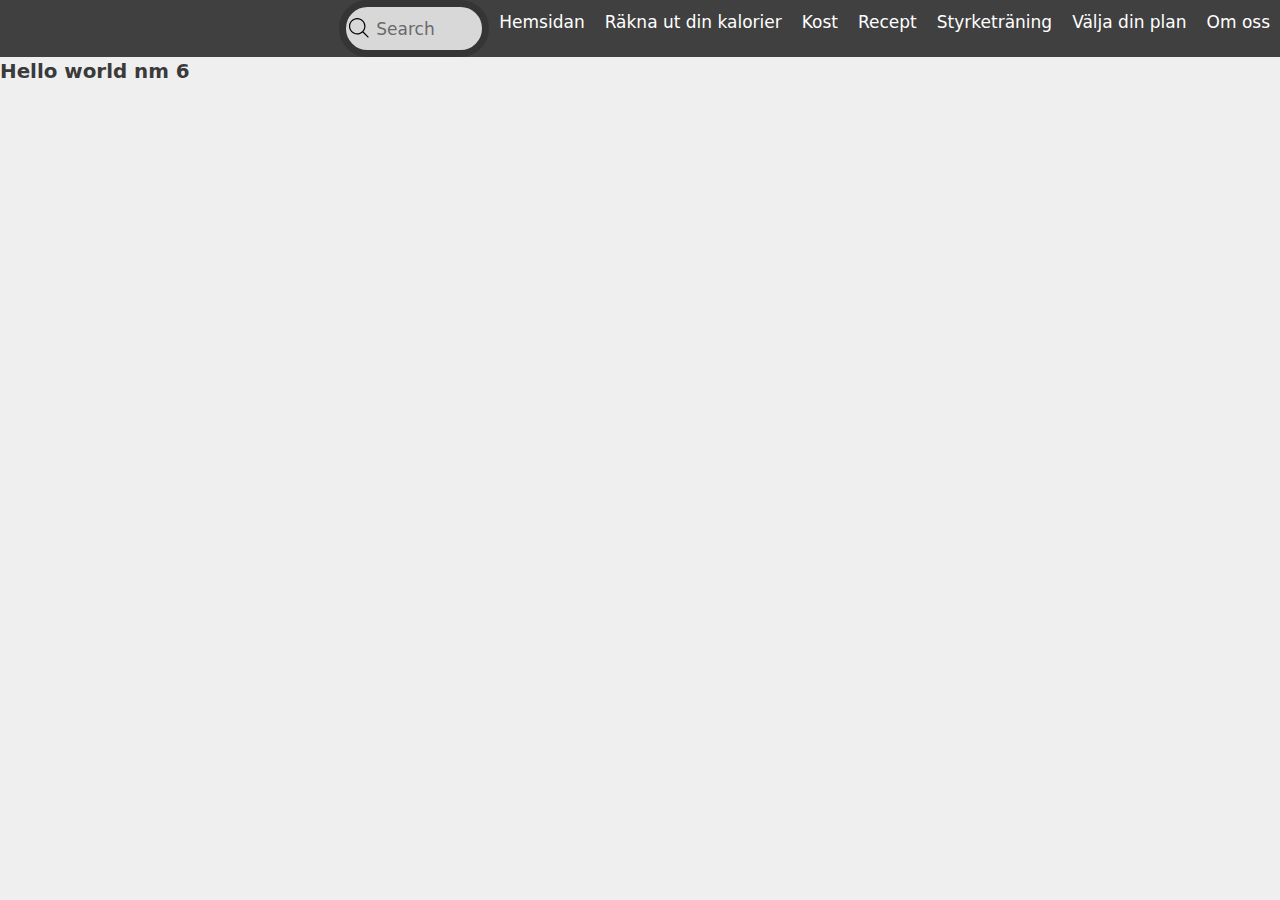
<file: dinplan.html>
<html>
<head>
    <meta charset="utf-8">
    <meta name="viewport" content="width=device-width, initial-scale=1">
    <link rel="stylesheet" href="./style.css">
    <title> Fitness Center></title>
</head> 
<body>
<!--sida 1-->
<nav class="navigation">
    <ul>
        <li><a href="omoss.html ">Om oss</a></li>
        <li><a href="dinplan.html">Välja din plan</a></li>
        <li><a href="styrketraning.html">Styrketräning</a></li>
        <li><a href="recept.html">Recept</a></li>
        <li><a href="kost.html">Kost</a></li>
        <li><a href="kalorier.html">Räkna ut din kalorier</a></li>
        <li><a href="index.html">Hemsidan</a></li>
        <li class="container-input">
            <input type="text" placeholder="Search" name="text" class="input">
            <svg fill="#000000" width="20px" height="20px" viewBox="0 0 1920 1920" xmlns="http://www.w3.org/2000/svg">
              <path d="M790.588 1468.235c-373.722 0-677.647-303.924-677.647-677.647 0-373.722 303.925-677.647 677.647-677.647 373.723 0 677.647 303.925 677.647 677.647 0 373.723-303.924 677.647-677.647 677.647Zm596.781-160.715c120.396-138.692 193.807-319.285 193.807-516.932C1581.176 354.748 1226.428 0 790.588 0S0 354.748 0 790.588s354.748 790.588 790.588 790.588c197.647 0 378.24-73.411 516.932-193.807l516.028 516.142 79.963-79.963-516.142-516.028Z" fill-rule="evenodd"></path>
          </svg>
        </li>
    </ul>
 </nav>
 <Main>
    <h3>Hello world nm 6</h3>
</Main>
 

<!--Inhåller/skillnaden-->
    <div class="bildRubrek0"></div>
    <div>
        <div class=""></div>
        <div class=""></div>
        <div class=""></div>
        <div class=""></div>
        <div class=""></div>
    </div>
    <div class="">
        <div class=""></div>
        <div class=""></div>
        <div class=""></div>
        <div class=""></div>
        <div class=""></div>
        <div class=""></div>
        <div class=""></div>
        <div class=""></div>
    </div>
    <div class="omOss">
        <div class="kontaktaOss"></div>
        <div class="number"></div>
        <div class="gmail"></div>
        <div class="name"></div>
        <div class="bild"></div>
        <div class="logo1"></div>
    </div>
</body>
</html>
</file>
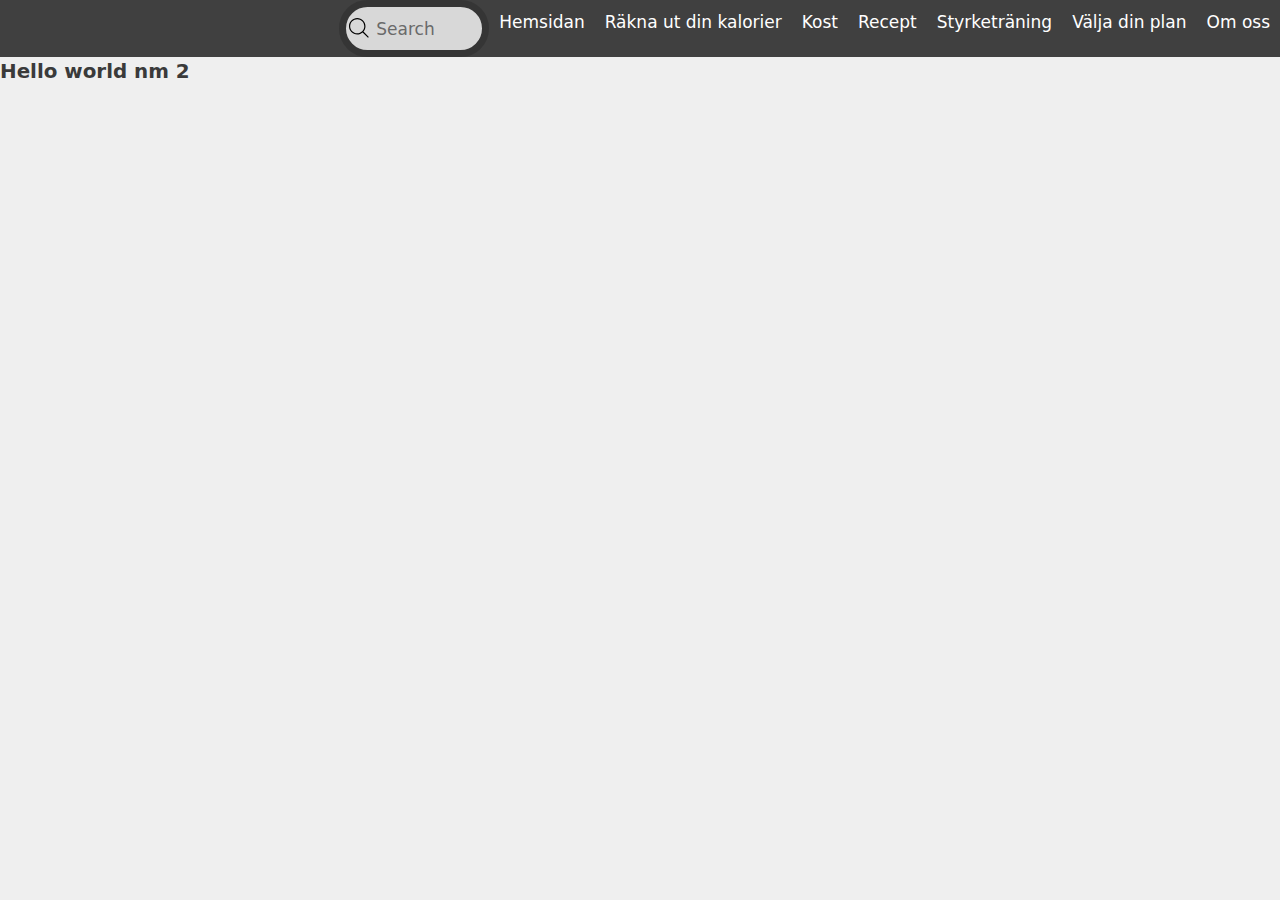
<file: kalorier.html>
<html>
<head>
    <meta charset="utf-8">
    <meta name="viewport" content="width=device-width, initial-scale=1">
    <link rel="stylesheet" href="./style.css">
    <title> Fitness Center></title>
</head> 
<body>
<!--sida 1-->
<nav class="navigation">
    <ul>
        <li><a href="omoss.html ">Om oss</a></li>
        <li><a href="dinplan.html">Välja din plan</a></li>
        <li><a href="styrketraning.html">Styrketräning</a></li>
        <li><a href="recept.html">Recept</a></li>
        <li><a href="kost.html">Kost</a></li>
        <li><a href="kalorier.html">Räkna ut din kalorier</a></li>
        <li><a href="index.html">Hemsidan</a></li>
        <li class="container-input">
            <input type="text" placeholder="Search" name="text" class="input">
            <svg fill="#000000" width="20px" height="20px" viewBox="0 0 1920 1920" xmlns="http://www.w3.org/2000/svg">
              <path d="M790.588 1468.235c-373.722 0-677.647-303.924-677.647-677.647 0-373.722 303.925-677.647 677.647-677.647 373.723 0 677.647 303.925 677.647 677.647 0 373.723-303.924 677.647-677.647 677.647Zm596.781-160.715c120.396-138.692 193.807-319.285 193.807-516.932C1581.176 354.748 1226.428 0 790.588 0S0 354.748 0 790.588s354.748 790.588 790.588 790.588c197.647 0 378.24-73.411 516.932-193.807l516.028 516.142 79.963-79.963-516.142-516.028Z" fill-rule="evenodd"></path>
          </svg>
        </li>
    </ul>
 </nav>
 <Main>
    <h3>Hello world nm 2</h3>
</Main>
<div>
    <div class="rubrik1"></div>
    <div class="inledning1"></div>
    <div class="fakta"></div>
    <div class="forklara"></div>
    <div class="information1"></div>
    <div class="reklam"></div>
</div>

<div class="Rubriker">
    <div class=""></div>
    <div class=""></div>
    <div class=""></div>
    <div class=""></div>
    <div class=""></div>
    <div class=""></div>
    <div class=""></div>
    <div class=""></div>
</div>

<div class="omOss">
    <div class="kontaktaOss"></div>
    <div class="number"></div>
    <div class="gmail"></div>
    <div class="name"></div>
    <div class="bild"></div>
    <div class="logo1"></div>
</div>

</body>
</html>
</file>
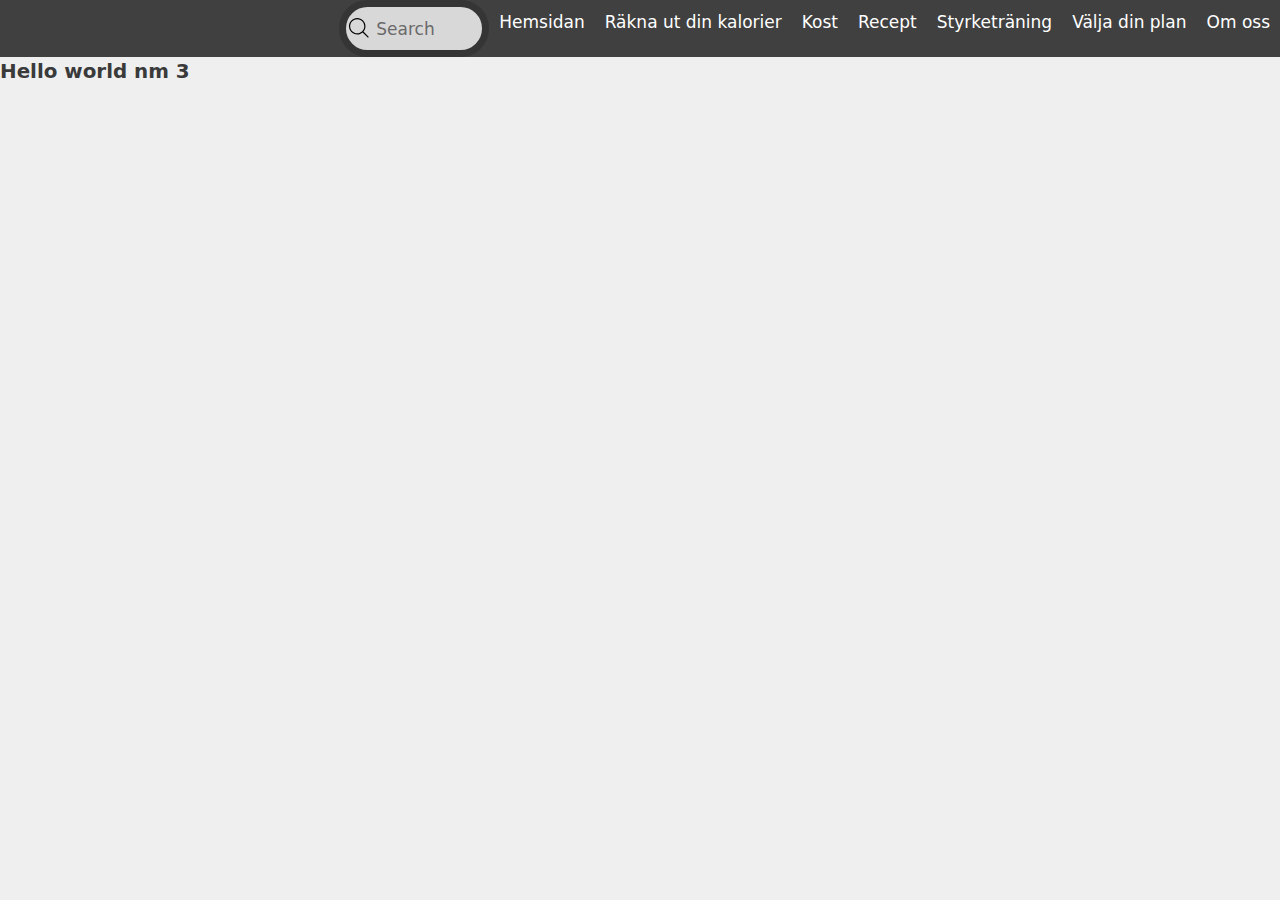
<file: kost.html>
<html>
<head>
    <meta charset="utf-8">
    <meta name="viewport" content="width=device-width, initial-scale=1">
    <link rel="stylesheet" href="./style.css">
    <title> Fitness Center></title>
</head> 
<body>
<!--sida 1-->
<nav class="navigation">
    <ul>
        <li><a href="omoss.html ">Om oss</a></li>
        <li><a href="dinplan.html">Välja din plan</a></li>
        <li><a href="styrketraning.html">Styrketräning</a></li>
        <li><a href="recept.html">Recept</a></li>
        <li><a href="kost.html">Kost</a></li>
        <li><a href="kalorier.html">Räkna ut din kalorier</a></li>
        <li><a href="index.html">Hemsidan</a></li>
        <li class="container-input">
            <input type="text" placeholder="Search" name="text" class="input">
            <svg fill="#000000" width="20px" height="20px" viewBox="0 0 1920 1920" xmlns="http://www.w3.org/2000/svg">
              <path d="M790.588 1468.235c-373.722 0-677.647-303.924-677.647-677.647 0-373.722 303.925-677.647 677.647-677.647 373.723 0 677.647 303.925 677.647 677.647 0 373.723-303.924 677.647-677.647 677.647Zm596.781-160.715c120.396-138.692 193.807-319.285 193.807-516.932C1581.176 354.748 1226.428 0 790.588 0S0 354.748 0 790.588s354.748 790.588 790.588 790.588c197.647 0 378.24-73.411 516.932-193.807l516.028 516.142 79.963-79.963-516.142-516.028Z" fill-rule="evenodd"></path>
          </svg>
        </li>
    </ul>
 </nav>
 <Main>
    <h3>Hello world nm 3</h3>
</Main>
    <div class="bildRubrek1"></div>
    <div>
        <div class="inledning2"></div>
        <div class="information2"></div>
        <div class="protiner"></div>
        <div class="kolyhedrater"></div>
        <div class="fett"></div>
        <div class="vitaminer"></div>
        <div class="avslutning0"></div>
    </div>

    <div class="Rubriker">
        <div class=""></div>
        <div class=""></div>
        <div class=""></div>
        <div class=""></div>
        <div class=""></div>
        <div class=""></div>
        <div class=""></div>
        <div class=""></div>
    </div>

    <div class="omOss">
        <div class="kontaktaOss"></div>
        <div class="number"></div>
        <div class="gmail"></div>
        <div class="name"></div>
        <div class="bild"></div>
        <div class="logo1"></div>
    </div>
</body>
</html>
</file>
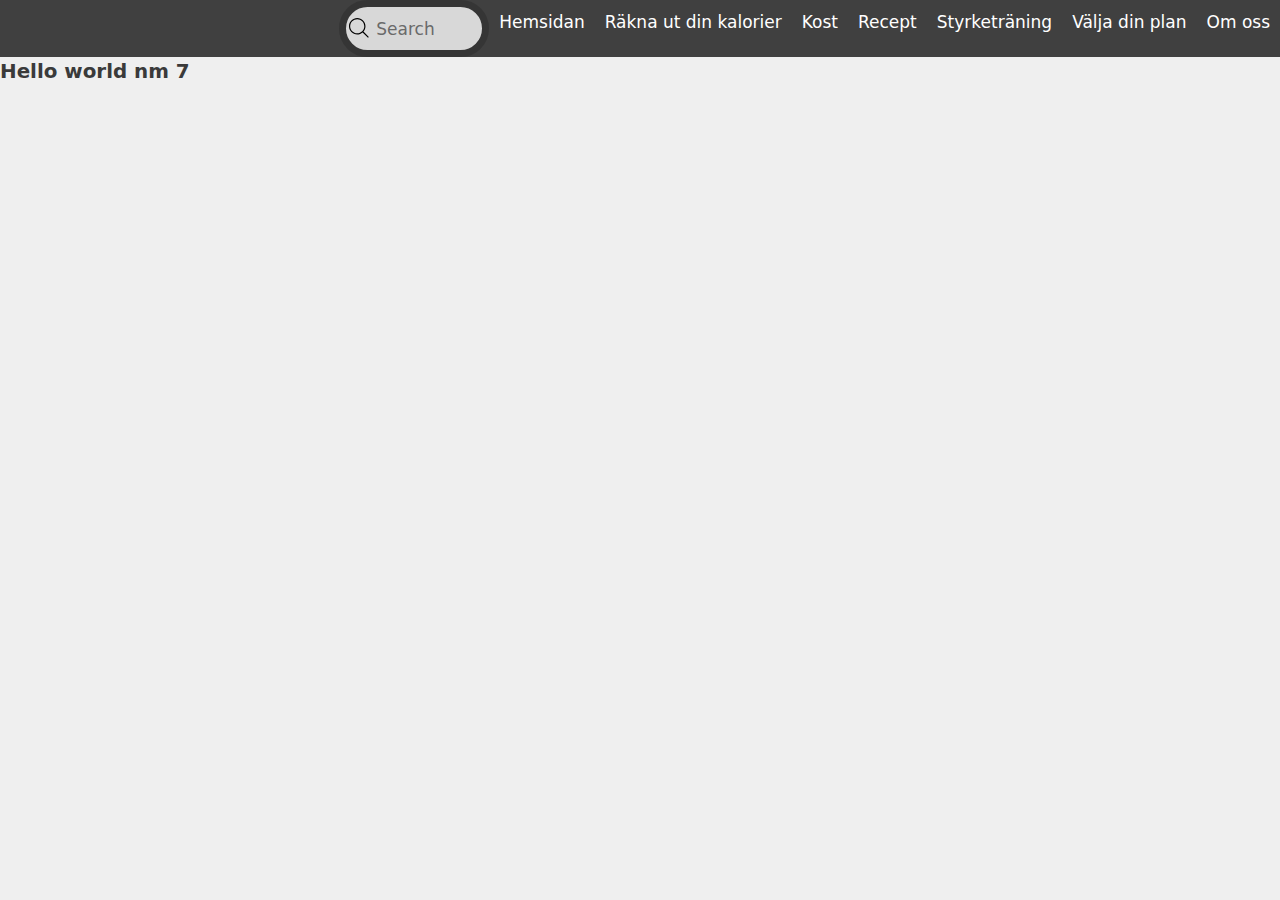
<file: omoss.html>
<html>
<head>
    <meta charset="utf-8">
    <meta name="viewport" content="width=device-width, initial-scale=1">
    <link rel="stylesheet" href="./style.css">
    <title> Fitness Center></title>
</head> 
<body>
<!--sida 1-->
<nav class="navigation">
    <ul>
        <li><a href="omoss.html ">Om oss</a></li>
        <li><a href="dinplan.html">Välja din plan</a></li>
        <li><a href="styrketraning.html">Styrketräning</a></li>
        <li><a href="recept.html">Recept</a></li>
        <li><a href="kost.html">Kost</a></li>
        <li><a href="kalorier.html">Räkna ut din kalorier</a></li>
        <li><a href="index.html">Hemsidan</a></li>
        <li class="container-input">
            <input type="text" placeholder="Search" name="text" class="input">
            <svg fill="#000000" width="20px" height="20px" viewBox="0 0 1920 1920" xmlns="http://www.w3.org/2000/svg">
              <path d="M790.588 1468.235c-373.722 0-677.647-303.924-677.647-677.647 0-373.722 303.925-677.647 677.647-677.647 373.723 0 677.647 303.925 677.647 677.647 0 373.723-303.924 677.647-677.647 677.647Zm596.781-160.715c120.396-138.692 193.807-319.285 193.807-516.932C1581.176 354.748 1226.428 0 790.588 0S0 354.748 0 790.588s354.748 790.588 790.588 790.588c197.647 0 378.24-73.411 516.932-193.807l516.028 516.142 79.963-79.963-516.142-516.028Z" fill-rule="evenodd"></path>
          </svg>
        </li>
    </ul>
 </nav>
 <Main>
    <h3>Hello world nm 7</h3>
</Main>
<div class="omOss"></div>
    <div>
        <div class="kontaktaOss"></div>
        <div class="number"></div>
        <div class="gmail"></div>
        <div class="name"></div>
        <div class="bild"></div>
        <div class="logo1"></div>
    </div>
</body>
</html>
</file>
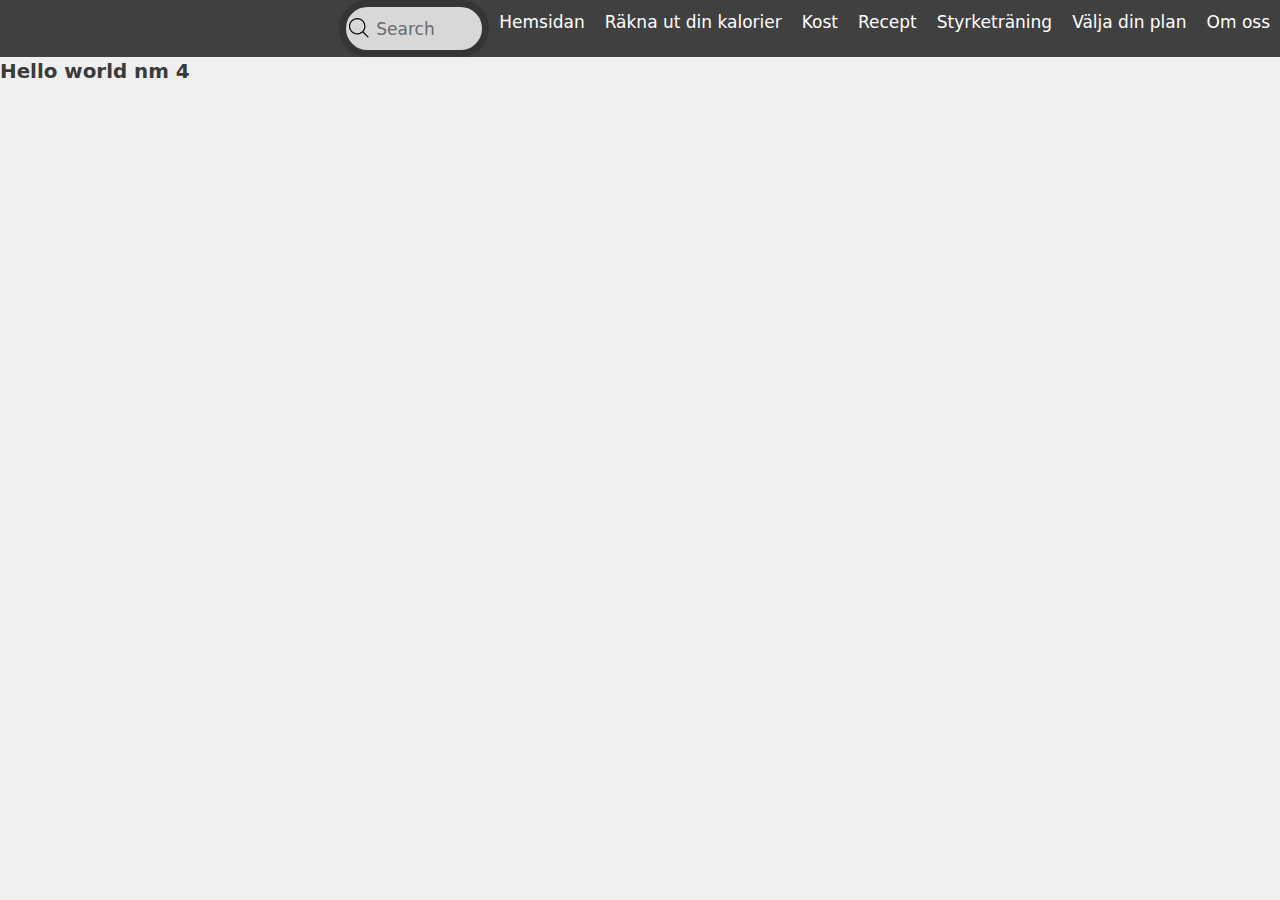
<file: recept.html>
<html>
<head>
    <meta charset="utf-8">
    <meta name="viewport" content="width=device-width, initial-scale=1">
    <link rel="stylesheet" href="./style.css">
    <title> Fitness Center></title>
</head> 
<body>
<!--sida 1-->
<nav class="navigation">
    <ul>
        <li><a href="omoss.html ">Om oss</a></li>
        <li><a href="dinplan.html">Välja din plan</a></li>
        <li><a href="styrketraning.html">Styrketräning</a></li>
        <li><a href="recept.html">Recept</a></li>
        <li><a href="kost.html">Kost</a></li>
        <li><a href="kalorier.html">Räkna ut din kalorier</a></li>
        <li><a href="index.html">Hemsidan</a></li>
        <li class="container-input">
            <input type="text" placeholder="Search" name="text" class="input">
            <svg fill="#000000" width="20px" height="20px" viewBox="0 0 1920 1920" xmlns="http://www.w3.org/2000/svg">
              <path d="M790.588 1468.235c-373.722 0-677.647-303.924-677.647-677.647 0-373.722 303.925-677.647 677.647-677.647 373.723 0 677.647 303.925 677.647 677.647 0 373.723-303.924 677.647-677.647 677.647Zm596.781-160.715c120.396-138.692 193.807-319.285 193.807-516.932C1581.176 354.748 1226.428 0 790.588 0S0 354.748 0 790.588s354.748 790.588 790.588 790.588c197.647 0 378.24-73.411 516.932-193.807l516.028 516.142 79.963-79.963-516.142-516.028Z" fill-rule="evenodd"></path>
          </svg>
        </li>
    </ul>
 </nav>
 <Main>
    <h3>Hello world nm 4</h3>
</Main>
<div class="bildRubrek2"></div>
<div>
    <div class="inledning3"></div>
    <div class="mat1"></div>
    <div class="mat2"></div>
    <div class="mat3"></div>
    <div class="mat4"></div>
    <div class="mat5"></div>
    <div class="avslutning1"></div>
</div>

<div class="Rubriker">
    <div class=""></div>
    <div class=""></div>
    <div class=""></div>
    <div class=""></div>
    <div class=""></div>
    <div class=""></div>
    <div class=""></div>
    <div class=""></div>
</div>

<div class="omOss">
    <div class="kontaktaOss"></div>
    <div class="number"></div>
    <div class="gmail"></div>
    <div class="name"></div>
    <div class="bild"></div>
    <div class="logo1"></div>
</div>
</body>
</html>
</file>
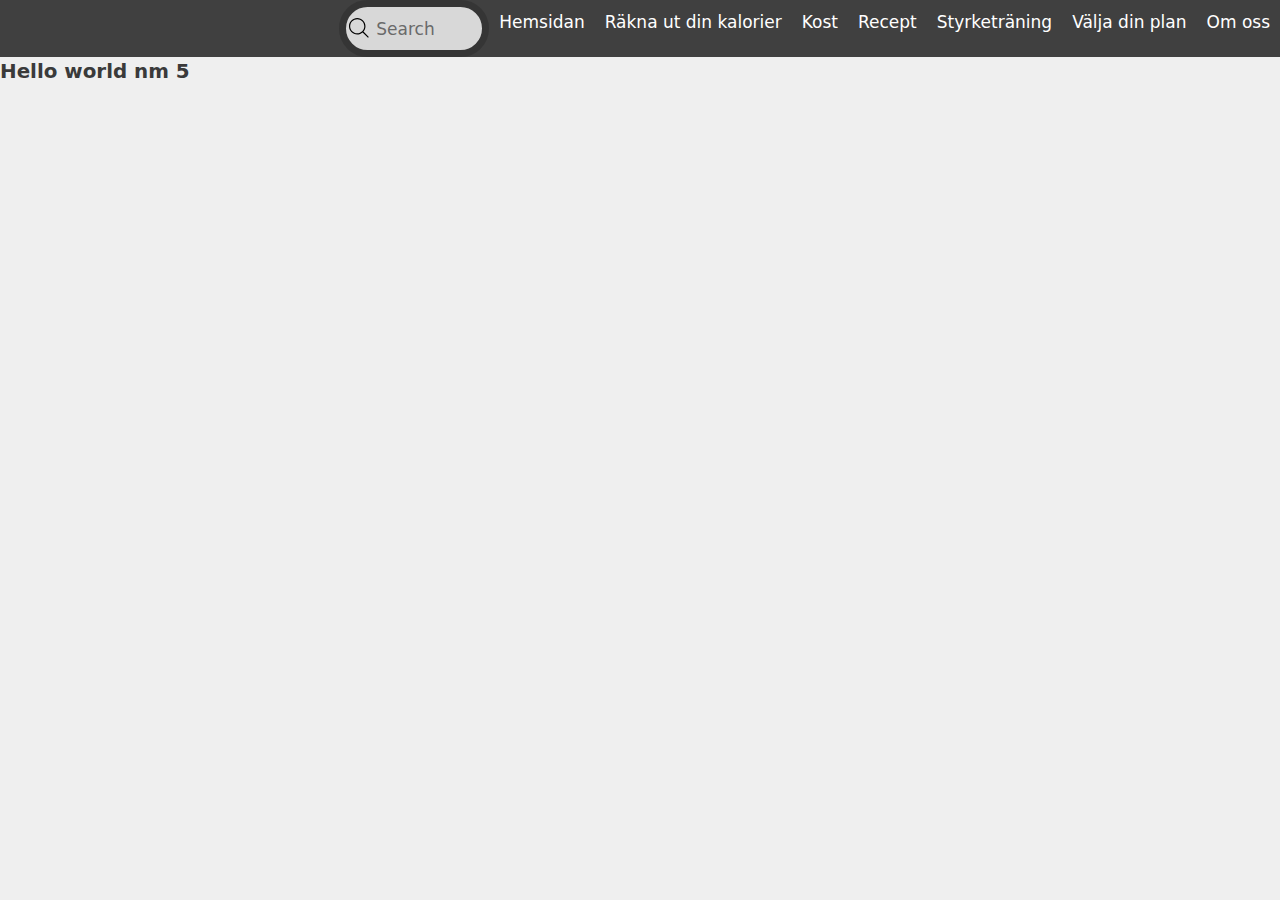
<file: styrketraning.html>
<html>
<head>
    <meta charset="utf-8">
    <meta name="viewport" content="width=device-width, initial-scale=1">
    <link rel="stylesheet" href="./style.css">
    <title> Fitness Center></title>
</head> 
<body>
<!--sida 1-->
<nav class="navigation">
    <ul>
        <li><a href="omoss.html ">Om oss</a></li>
        <li><a href="dinplan.html">Välja din plan</a></li>
        <li><a href="styrketraning.html">Styrketräning</a></li>
        <li><a href="recept.html">Recept</a></li>
        <li><a href="kost.html">Kost</a></li>
        <li><a href="kalorier.html">Räkna ut din kalorier</a></li>
        <li><a href="index.html">Hemsidan</a></li>
        <li class="container-input">
            <input type="text" placeholder="Search" name="text" class="input">
            <svg fill="#000000" width="20px" height="20px" viewBox="0 0 1920 1920" xmlns="http://www.w3.org/2000/svg">
              <path d="M790.588 1468.235c-373.722 0-677.647-303.924-677.647-677.647 0-373.722 303.925-677.647 677.647-677.647 373.723 0 677.647 303.925 677.647 677.647 0 373.723-303.924 677.647-677.647 677.647Zm596.781-160.715c120.396-138.692 193.807-319.285 193.807-516.932C1581.176 354.748 1226.428 0 790.588 0S0 354.748 0 790.588s354.748 790.588 790.588 790.588c197.647 0 378.24-73.411 516.932-193.807l516.028 516.142 79.963-79.963-516.142-516.028Z" fill-rule="evenodd"></path>
          </svg>
        </li>
    </ul>
 </nav>
 <Main>
    <h3>Hello world nm 5</h3>
</Main>
<div class="bildRubrek3"></div>
    <div>
        <div class="inledning4"></div>
        <div class="sammanfattning0"></div>
        <div class="ovningar">
            <div class="kortInledning"></div>
            <div class="bildar"></div>
            <div class="triceps"></div>
            <div class="biceps"></div>
            <div class="axlar"></div>
            <div class="chest"></div>
            <div class="rygg"></div>
            <div class="leg"></div>
            <div class="mag"></div>
        </div>
        <div class="avslutning0"></div>
</div>

    <div class="Rubriker">
        <div class=""></div>
        <div class=""></div>
        <div class=""></div>
        <div class=""></div>
        <div class=""></div>
        <div class=""></div>
        <div class=""></div>
        <div class=""></div>
    </div>

    <div class="omOss">
        <div class="kontaktaOss"></div>
        <div class="number"></div>
        <div class="gmail"></div>
        <div class="name"></div>
        <div class="bild"></div>
        <div class="logo1"></div>
    </div>
</body>
</html>
</file>
<file: style.css>
body {
  margin: 0px;
}
/* Navigation */
.navigation ul{
    list-style-type: none;
    background-color: hsl(0, 0%, 25%);
    padding: 0px;
    margin: 0px;
    overflow: hidden;
}
.navigation a{
    color: white;
    text-decoration: none;
    padding: 10px;
    display: block;
    text-align: center;
}
.navigation a:hover{
    background-color: hsl(0, 0%, 10%);
}
.navigation li{
    float: right;
}
/* Sök */
.container-input {
    position: relative;
}
.input {
    width: 150px;
    padding: 10px 0px 7px 30px;
    border-radius: 9999px;
    border: solid 7px #333;
    transition: all .2s ease-in-out;
    outline: none;
    opacity: 0.8;
    padding-left: auto;
}
.container-input svg {
    position: absolute;
    top: 50%;
    left: 10px;
    transform: translate(0, -50%);  
}
  
.input:focus {
  opacity: 1;
  width: 250px;
}
.Logo {
  text-align: center;
}
.emoji {
  height: 700px;
  width: 1150px;
  text-align: center;
}
.entry-title {
  color: #000000;
}
.färge {
  color: #000000;
}
.container.grid-container {
  width: auto;
}
body .grid-container {
  max-width: 1100px;
}
.grid-parent {
  padding-left: 0;
  padding-right: 0;
}
.grid-container {
  margin-left: auto;
  margin-right: auto;
  max-width: 1200px;
  padding-left: 10px;
  padding-right: 10px;
}
a, abbr, acronym, address, applet, big, blockquote, body, caption, cite, code, dd, del, dfn, div, dl, dt, em, fieldset, font, form, h1, h2, h3, h4, h5, h6, html, iframe, ins, kbd, label, legend, li, object, ol, p, pre, q, s, samp, small, span, strike, strong, sub, sup, table, tbody, td, tfoot, th, thead, tr, tt, ul, var {
  border: 0;
  margin: 0;
  padding: 0;
}
div {
  display: block;
}
body {
  line-height: 1.5;
}
body, button, input, select, textarea {
  font-family: -apple-system, system-ui, BlinkMacSystemFont, "Segoe UI", Helvetica, Arial, sans-serif, "Apple Color Emoji", "Segoe UI Emoji", "Segoe UI Symbol";
}
body {
  background-color: #efefef;
  color: #3a3a3a;
}
body, button, input, select, textarea {
  font-family: -apple-system,system-ui,BlinkMacSystemFont,"Segoe UI",Helvetica,Arial,sans-serif,"Apple Color Emoji","Segoe UI Emoji","Segoe UI Symbol";
  font-weight: 400;
  text-transform: none;
  font-size: 17px;
  line-height: 1.5;
}


.leftSide {
  display: flex;
  float: left;
}

.rightSide {
  display: flex;
  float: right;
  flex-direction: column;
  margin-left: auto;
}

.mainSection {
  display: flex;
  flex-direction: row;
}

.middle {
  
}
</file>
